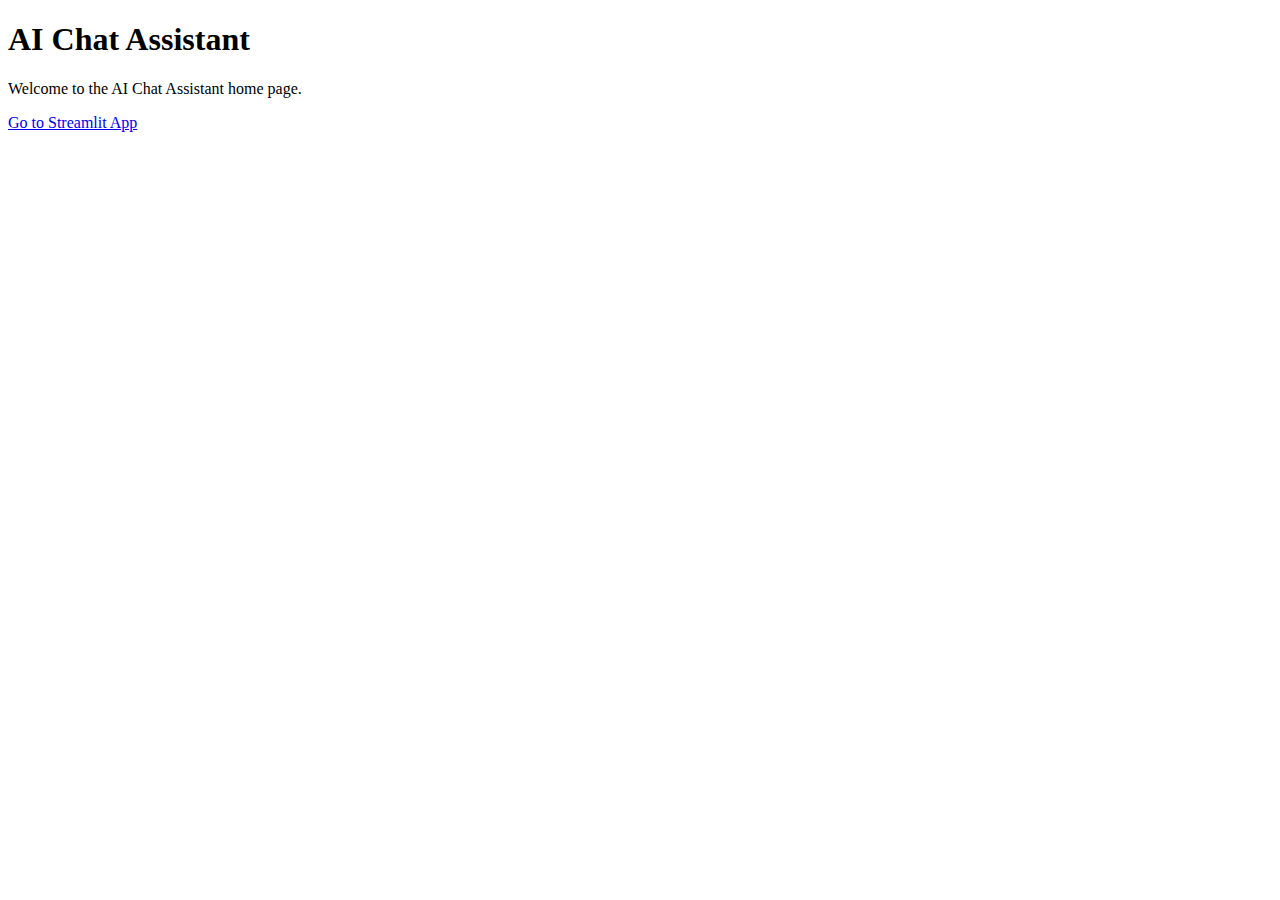
<file: car_price_predictor/app/templates/app/index.html>
<!DOCTYPE html>
<html lang="en">
<head>
    <meta charset="UTF-8">
    <meta name="viewport" content="width=device-width, initial-scale=1.0">
    <title>AI Chat Assistant</title>
</head>
<body>
    <h1>AI Chat Assistant</h1>
    <p>Welcome to the AI Chat Assistant home page.</p>
    <p><a href="{% url 'streamlit_app' %}">Go to Streamlit App</a></p>
</body>
</html>
</file>
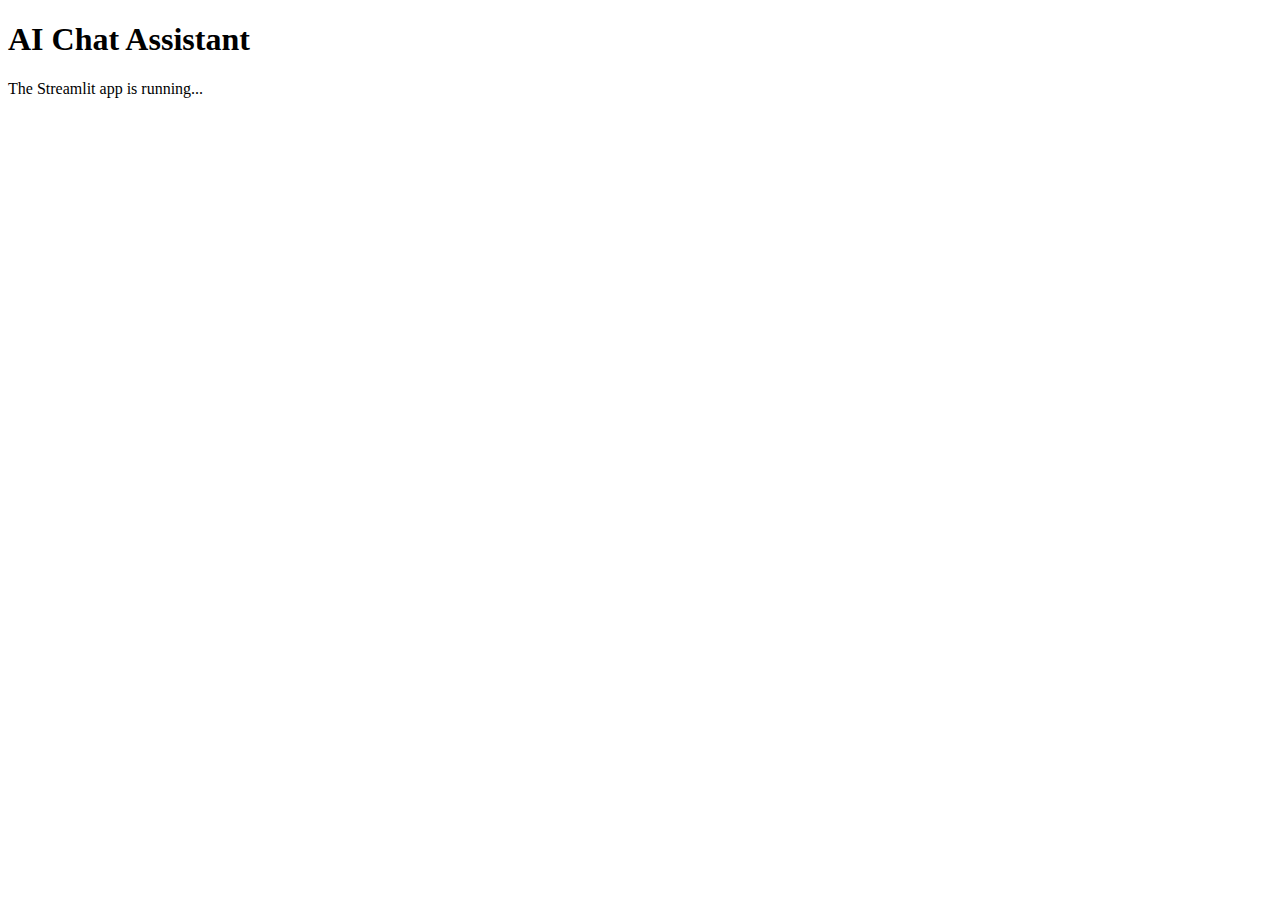
<file: car_price_predictor/app/templates/app/chat.html>
<!DOCTYPE html>
<html lang="en">
<head>
    <meta charset="UTF-8">
    <meta name="viewport" content="width=device-width, initial-scale=1.0">
    <title>AI Chat Assistant</title>
</head>
<body>
    <h1>AI Chat Assistant</h1>
    <p>The Streamlit app is running...</p>
</body>
</html>
</file>
